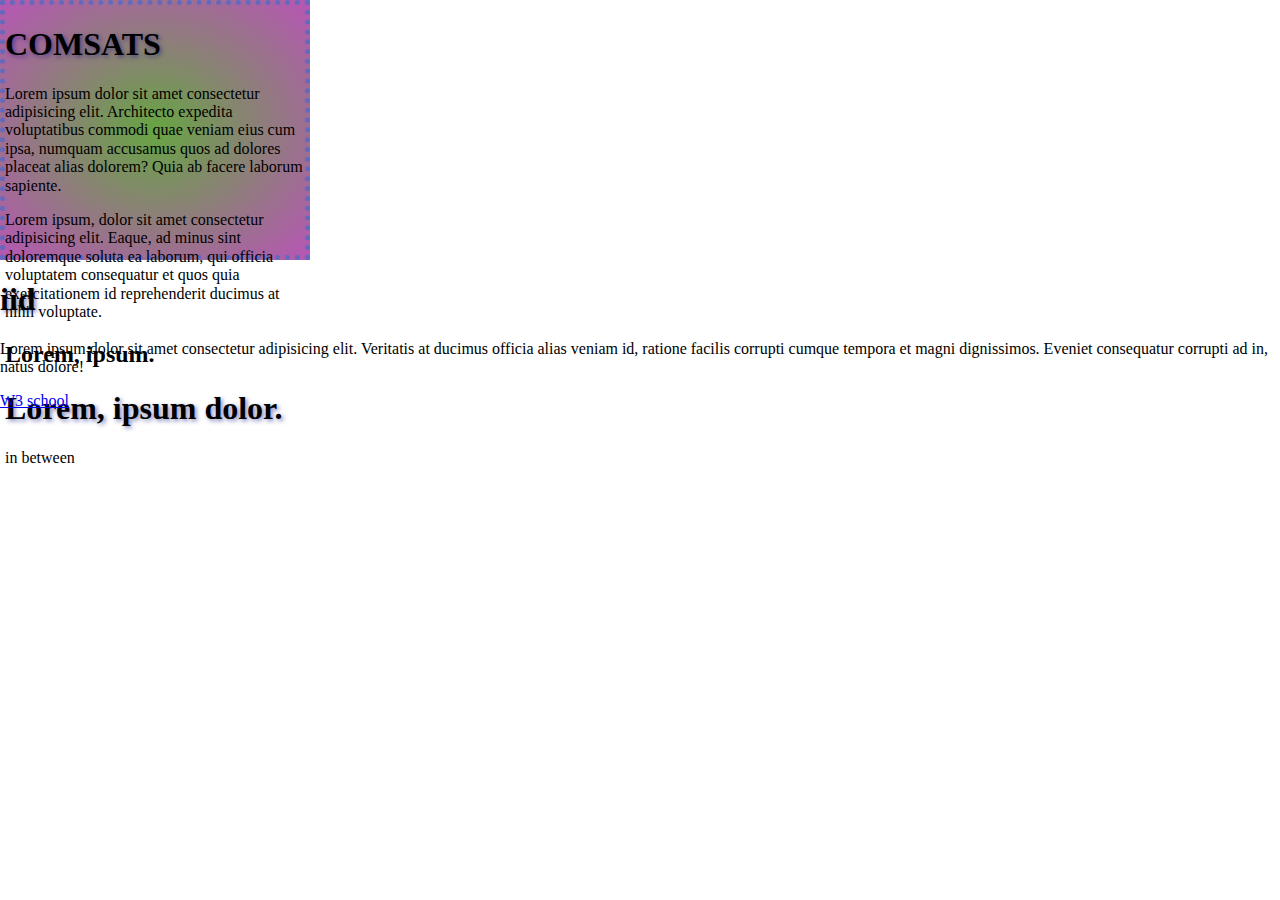
<file: index.html>
<!DOCTYPE html>
<html lang="en">
  <head>
    <meta charset="UTF-8" />
    <meta name="viewport" content="width=device-width, initial-scale=1.0" />
    <link rel="stylesheet" href="/company/normalize.css" />
    <link rel="stylesheet" href="/company/style.css" />
    <title>Document</title>
  </head>
  <body>
    <div class="container" id="para">
      <h1>COMSATS</h1>
      <p>
        Lorem ipsum dolor sit amet consectetur adipisicing elit. Architecto
        expedita voluptatibus commodi quae veniam eius cum ipsa, numquam
        accusamus quos ad dolores placeat alias dolorem? Quia ab facere laborum
        sapiente.
      </p>
      <p>
        Lorem ipsum, dolor sit amet consectetur adipisicing elit. Eaque, ad
        minus sint doloremque soluta ea laborum, qui officia voluptatem
        consequatur et quos quia exercitationem id reprehenderit ducimus at
        nihil voluptate.
      </p>
      <h2>Lorem, ipsum.</h2>
      <h1>Lorem, ipsum dolor.</h1>
      <div><p>in between</p></div>
    </div>
    <h1>iid</h1>
    <p>
      Lorem ipsum dolor sit amet consectetur adipisicing elit. Veritatis at
      ducimus officia alias veniam id, ratione facilis corrupti cumque tempora
      et magni dignissimos. Eveniet consequatur corrupti ad in, natus dolore!
    </p>
    <a href="https://www.w3schools.com/css/css_pseudo_classes.asp">W3 school</a>
  </body>
</html>
</file>
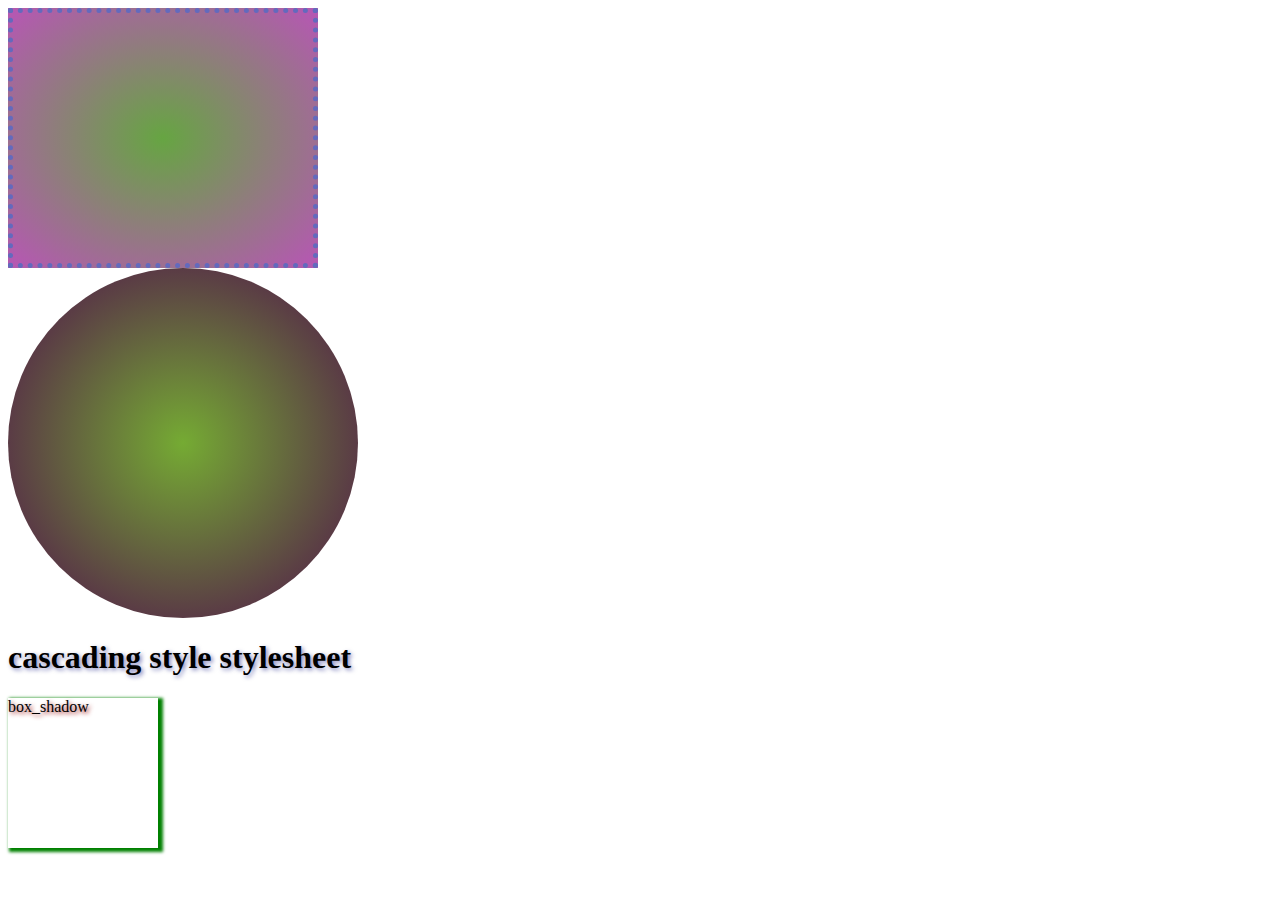
<file: company/about.html>
<!DOCTYPE html>
<html lang="en">
  <head>
    <meta charset="UTF-8" />
    <meta name="viewport" content="width=device-width, initial-scale=1.0" />
    <link rel="stylesheet" href="/company/style.css" />
    <title>About</title>
  </head>
  <body>
    <div class="container"></div>
    <div id="blur"></div>
    <h1>cascading style stylesheet</h1>
    <div class="spark">box_shadow</div>
  </body>
</html>
</file>
<file: company/style.css>
.container{
    width: 300px;
    height: 250px;
    background: radial-gradient(#66a542,#b558b2);
    border: 5px  dotted rgb(99, 106, 189)
}
#blur{
    width: 350px;
    height: 350px;
    background: radial-gradient(hwb(87 20% 33%),hwb(302 5% 69%));
    border-radius: 100%;

}
h1{
    text-shadow: 2px 2px 4px rgba(14, 20, 129, 0.5);
}
.spark{
    width: 150px;
    height: 150px;
    box-shadow: 3px  2px 3px 2px green
    
    
}
.spark{
    text-shadow: 2px 2px 4px brown
}
</file>
